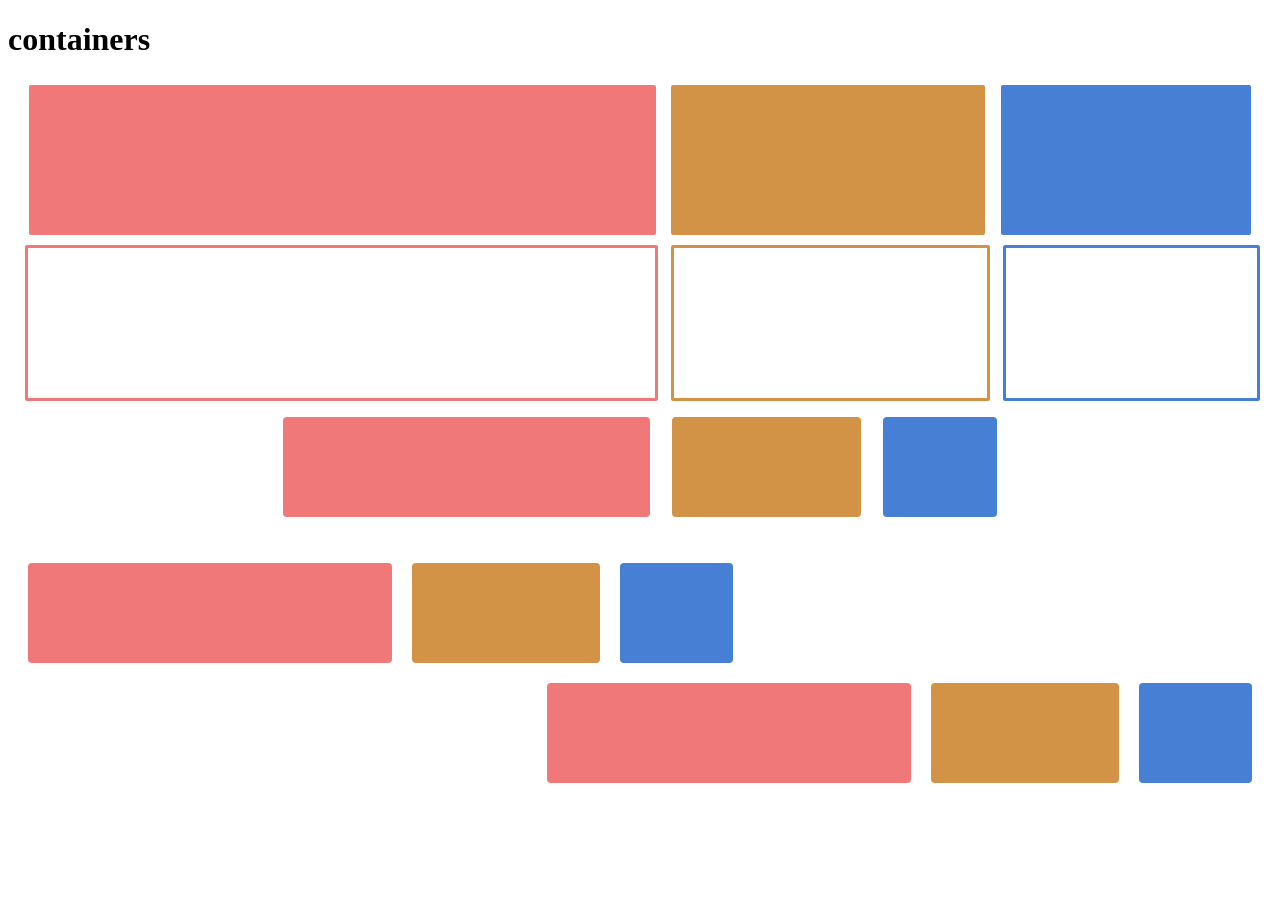
<file: index.html>
<!DOCTYPE html>
<html lang="en">
  <head>
    <meta charset="UTF-8" />
    <meta http-equiv=""X-UA-Compatible"content="IE=edge">
    <meta name="viewport" content="width=device-width, initial-scale=1.0" />
    <title>document</title>
    <link rel="stylesheet" href="task1.css" />
  </head>
  <body>
    <h1>containers</h1>
    <div class="container">
      <div class="box1"></div>
      <div class="box2"></div>
      <div class="box3"></div>
    </div>
    <div class="container">
      <div class="box4"></div>
      <div class="box5"></div>
      <div class="box6"></div>
    </div>
    <div class="container1">
      <div class="box7"></div>
      <div class="box8"></div>
      <div class="box9"></div>
    </div>
    <div class="container2">
      <div class="box10"></div>
      <div class="box11"></div>
      <div class="box12"></div>
    </div>
    <div class="container3">
      <div class="box13"></div>
      <div class="box14"></div>
      <div class="box15"></div>
    </div>
  </body>
</html>
</file>
<file: task1.css>
.container1,
.container2,
.container3 {
  display: flex;
  width: auto;
  align-content: baseline;
}
.container {
  display: flex;
  border: 5px solid white;
  width: auto;
  align-items: flex-start;
  flex-flow: wrap;
  justify-content: space-evenly;
}
.box1,
.box2,
.box3,
.box7,
.box8 {
  border-radius: 2px;
  height: 150px;
}
.box1 {
  background-color: #f07879;
  width: 50%;
}
.box2 {
  background-color: #d29346;
  width: 25%;
}
.box3 {
  background-color: #477fd4;
  width: 20%;
}
.box4,
.box5,
.box6 {
  border-radius: 2px;
  margin-left: 5px;
  height: 150px;
}
.box4 {
  border: 3px solid #f07879;
  width: 50%;
}
.box5 {
  border: 3px solid #d29346;

  width: 25%;
}
.box6 {
  border: 3px solid #477fd4;

  width: 20%;
}
.container1 {
  border: 6px;
  justify-content: center;
  flex-flow: row wrap;
}
.box7,
.box8,
.box9 {
  margin: 11px;
  border-radius: 4px;
  height: 100px;
}
.box7 {
  background-color: #f07879;
  width: 29%;
  justify-content: left;
}
.box8 {
  background-color: #d29346;
  width: 15%;
}
.box9 {
  background-color: #477fd4;
  width: 9%;
}
.container2 {
  margin-left: 10px;
  margin-top: 25px;
  justify-content: left;
  flex-flow: wrap;
  top: 600px;
}
.container3 {
  margin-right: 10px;
  justify-content: right;
  flex-flow: wrap;
}
.box10,
.box11,
.box12,
.box13,
.box14,
.box15 {
  margin: 10px;
  border-radius: 4px;
  height: 100px;
}
.box10,
.box13 {
  background-color: #f07879;
  width: 29%;
}
.box11,
.box14 {
  background-color: #d29346;
  width: 15%;
}
.box12,
.box15 {
  background-color: #477fd4;
  width: 9%;
}
</file>
